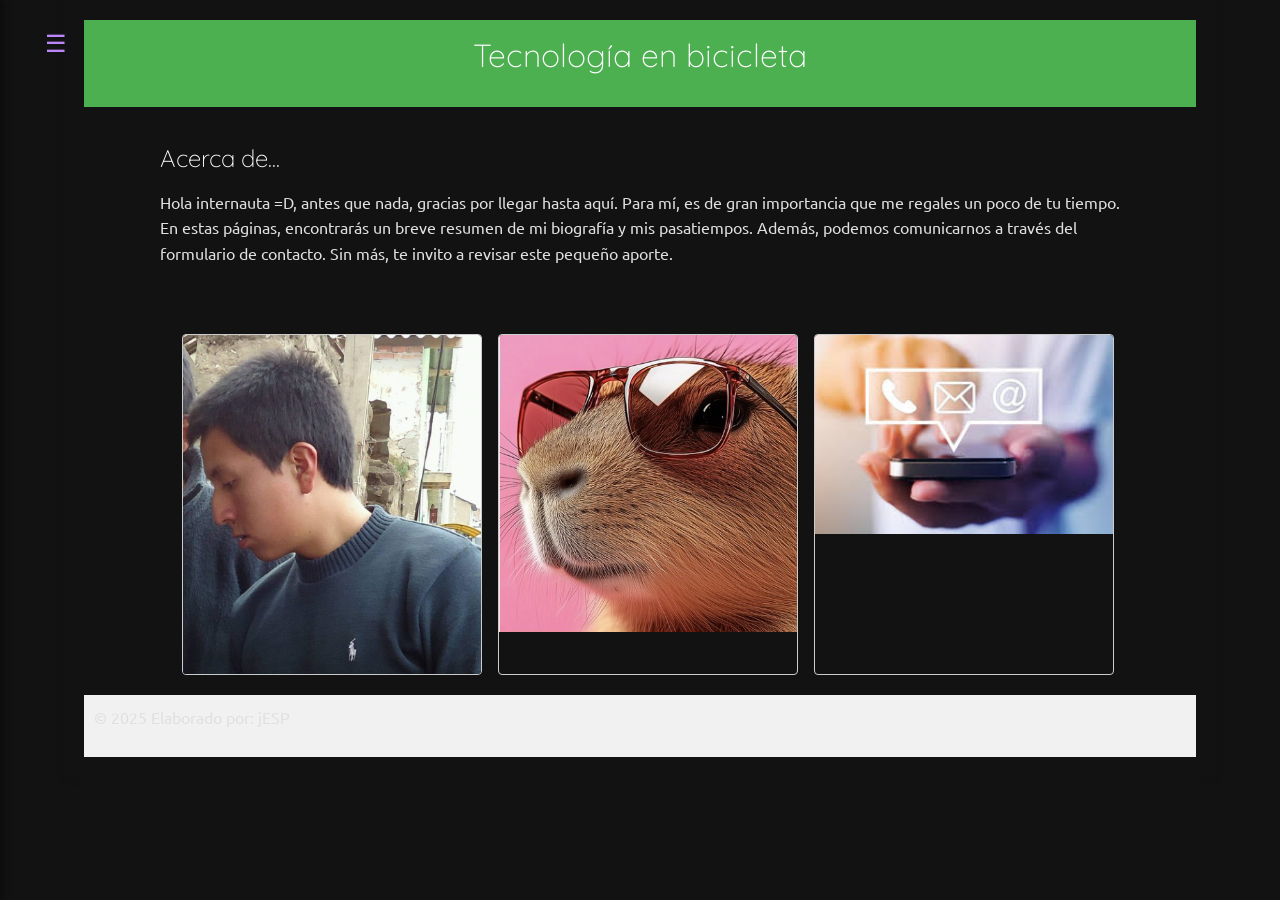
<file: index.html>
<!DOCTYPE html>
<html lang="es">
<head>
  <meta charset="UTF-8">
  <title>AmaruTECH by EduSP</title>
  <link rel="stylesheet" href="style.css">
</head>
<body>
  <div class="wrapper">
    <!-- Botón hamburguesa -->
    <button id="menu-toggle" class="hamburger" aria-label="Abrir menú">
      &#9776;  <!-- ☰ -->
    </button>
    <!-- Menú lateral -->
    <nav id="side-nav" class="side-nav">
      <button id="menu-close" class="close-btn" aria-label="Cerrar menú">&times;</button>
      <ul>
        <li><a href=""></a></li>
        <li><a href="index.html">Inicio</a></li>
        <li><a href="biblio.html">Biografía</a></li>
        <li><a href="pasatiempos.html">Pasatiempos</a></li>
        <li><a href="contacto.php">Contacto</a></li>
      </ul>
    </nav>
    <header>
      <h1>Tecnología en bicicleta</h1>
    </header>

    <div class="container">
      <h2>Acerca de...</h2>
      <p>Hola internauta =D, antes que nada, gracias por llegar hasta aquí. Para mí, es de gran importancia que me regales un poco de tu tiempo. En estas páginas, encontrarás un breve resumen de mi biografía y mis pasatiempos. Además, podemos comunicarnos a través del formulario de contacto. Sin más, te invito a revisar este pequeño aporte.</p>
    </div>
</section>
<main>
    <section class="libros">
      <div id="tooltip" class="tooltip"></div>

      <figure class="book">
        <a href="biblio.html">
          <img src="images/yo_01.png"
            alt="Biografía"
            width="300"
            height="500">
        </a>
        <figcaption>
          <h2>Biografía</h2>
          <div class="review-js">
            <p class="review-text">
              Si quieres saber un poco más de mi, da clic acá...
              ¿quién soy yo?, una pregunta realmente profunda, y quizá nada fácil de responder...
              si busco una definición de quién
soy yo, me debo apoyar en una frase de Antonio Gramsci (un personaje histórico, italiano él, y muy inteligente); la frase en cuestión es: "... Yo no quiero hacer el papel ni de mártir ni de héroe. Creo ser simplemente un hombre medio, que tiene sus convicciones profundas y que no las cambia por nada en el mundo". 

Me define bastante bien.
            </p>
            <button class="read-more">Leer más</button>
          </div>
        </figcaption>
      </figure>

      <figure class="book">
        <a href="pasatiempos.html">
          <img src="images/cue.png"
               alt="pasatiempos | hobbies"
               width="300"
               height="500">
        </a>
        <figcaption>
          <h2>Pasatiempos</h2>
          <div class="review-js">
            <p class="review-text">
              Un poco de las diversas actividades que me encantan...
              Aunque la mayoría de las actividades que realizo nacen de la cotideanidad, existen unas pocas que buscan solucionar, arreglar, reparar; en esencia, es eso lo que más me gusta, poder darle una segunda oportunidad a objetos que se rompieron o que aparentemente ya no sirven...
              Pero, hay más, no es lo único que realizo, también me gusta leer y definitivamente la música...
            </p>
            <button class="read-more">Leer más</button>
          </div>
        </figcaption>
      </figure>

      <figure class="book">
        <a href="contacto.php">
          <img src="images/contacto.jpg"
               alt="Contacto"
               width="300"
               height="500">
        </a>
        <figcaption>
          <h2>Contacto</h2>
          <div class="review-js">
            <p class="review-text">
              Si deseas enviar algún comentario o sugerencia, por favor, no dudes y hazlo mediante el formulario de contacto. Estaré gustoso de poder responder a tus inquietudes.
              Con total confianza, comunícate conmigo.
            </p>
            <button class="read-more">Leer más</button>
          </div>
        </figcaption>
      </figure>
    </section>
</main>
    <footer>
      <p>&copy; 2025 Elaborado por: jESP</p>
    </footer>
  </div>

  <script src="script.js"></script>
</body>
</html>
</file>
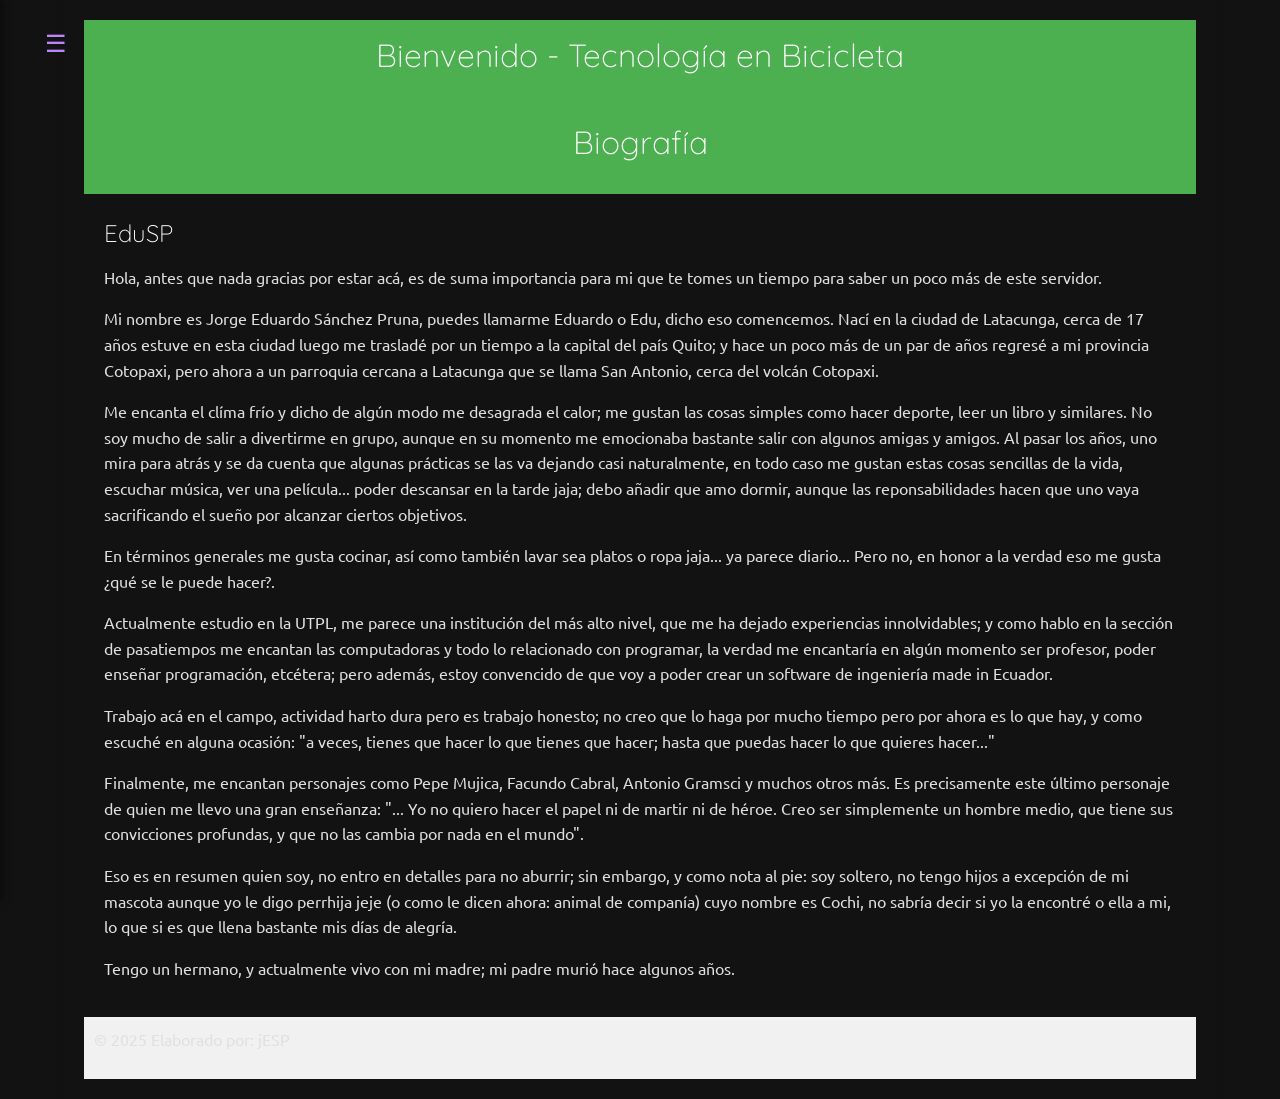
<file: biblio.html>
<!DOCTYPE html>
<html lang="es">
<head>
  <meta charset="UTF-8">
  <title>AmaruTECH -> Edu</title>
  <link rel="stylesheet" href="style.css">
  <style>
    .tooltip {
      display: none;
      position: absolute;
      background-color: rgba(0, 0, 0, 0.7);
      color: white;
      padding: 5px;
      border-radius: 5px;
      z-index: 10;
      font-size: 12px;
    }
  </style>
</head>
<body>
  <link rel="stylesheet" href="https://cdnjs.cloudflare.com/ajax/libs/font-awesome/6.0.0-beta3/css/all.min.css">
  <div class="wrapper">
    <!-- Botón hamburguesa -->
    <button id="menu-toggle" class="hamburger" aria-label="Abrir menú">
      &#9776;  <!-- ☰ -->
    </button>
    <!-- Menú lateral -->
    <nav id="side-nav" class="side-nav">
      <button id="menu-close" class="close-btn" aria-label="Cerrar menú">&times;</button>
      <ul>
        <li><a href=""></a></li>
        <li><a href="index.html">Inicio</a></li>
        <li><a href="biblio.html">Acerca de...</a></li>
        <li><a href="pasatiempos.html">Pasatiempos</a></li>
        <li><a href="contacto.php">Contacto</a></li>
      </ul>
    </nav>
    <header>
      <h1>Bienvenido - Tecnología en Bicicleta</h1>
    </header>
  <header>
    <h1>Biografía</h1>
  </header>

  <main>
    <section>
      <h2>EduSP</h2>
            <p>Hola, antes que nada gracias por estar acá, es de suma importancia para mi que te tomes un tiempo para saber un poco más de este servidor.</p>
            <p>Mi nombre es Jorge Eduardo Sánchez Pruna, puedes llamarme Eduardo o Edu, dicho eso comencemos. Nací en la ciudad de Latacunga, cerca de 17 años estuve en esta ciudad luego me trasladé por un tiempo a la capital del país Quito; y hace un poco más de un par de años regresé a mi provincia Cotopaxi, pero ahora a un parroquia cercana a Latacunga que se llama San Antonio, cerca del volcán Cotopaxi.</p>
            <p>Me encanta el clíma frío y dicho de algún modo me desagrada el calor; me gustan las cosas simples como hacer deporte, leer un libro y similares. No soy mucho de salir a divertirme en grupo, aunque en su momento me emocionaba bastante salir con algunos amigas y amigos. Al pasar los años, uno mira para atrás y se da cuenta que algunas prácticas se las va dejando casi naturalmente, en todo caso me gustan estas cosas sencillas de la vida, escuchar música, ver una película... poder descansar en la tarde jaja; debo añadir que amo dormir, aunque las reponsabilidades hacen que uno vaya sacrificando el sueño por alcanzar ciertos objetivos.</p>
            <p>En términos generales me gusta cocinar, así como también lavar sea platos o ropa jaja... ya parece diario... Pero no, en honor a la verdad eso me gusta ¿qué se le puede hacer?.</p>
            <p>Actualmente estudio en la UTPL, me parece una institución del más alto nivel, que me ha dejado experiencias innolvidables; y como hablo en la sección de pasatiempos me encantan las computadoras y todo lo relacionado con programar, la verdad me encantaría en algún momento ser profesor, poder enseñar programación, etcétera; pero además, estoy convencido de que voy a poder crear un software de ingeniería made in Ecuador.</p>
            <p>Trabajo acá en el campo, actividad harto dura pero es trabajo honesto; no creo que lo haga por mucho tiempo pero por ahora es lo que hay, y como escuché en alguna ocasión: "a veces, tienes que hacer lo que tienes que hacer; hasta que puedas hacer lo que quieres hacer..."</p>

            <p>Finalmente, me encantan personajes como Pepe Mujica, Facundo Cabral, Antonio Gramsci y muchos otros más. Es precisamente este último personaje de quien me llevo una gran enseñanza:
            "... Yo no quiero hacer el papel ni de martir ni de héroe. Creo ser simplemente un hombre medio, que tiene sus convicciones profundas, y que no las cambia por nada en el mundo".</p>

            <p>Eso es en resumen quien soy, no entro en detalles para no aburrir; sin embargo, y como nota al pie: soy soltero, no tengo hijos a excepción de mi mascota aunque yo le digo perrhija jeje (o como le dicen ahora: animal de companía) cuyo nombre es Cochi, no sabría decir si yo la encontré o ella a mi, lo que si es que llena bastante mis días de alegría.</p>

            <p>Tengo un hermano, y actualmente vivo con mi madre; mi padre murió hace algunos años.</p>
    </section>

  </main>

  <footer>
    <p>&copy; 2025 Elaborado por: jESP</p>
  </footer>

  <script src="script.js"></script>
</body>
</html>
</file>
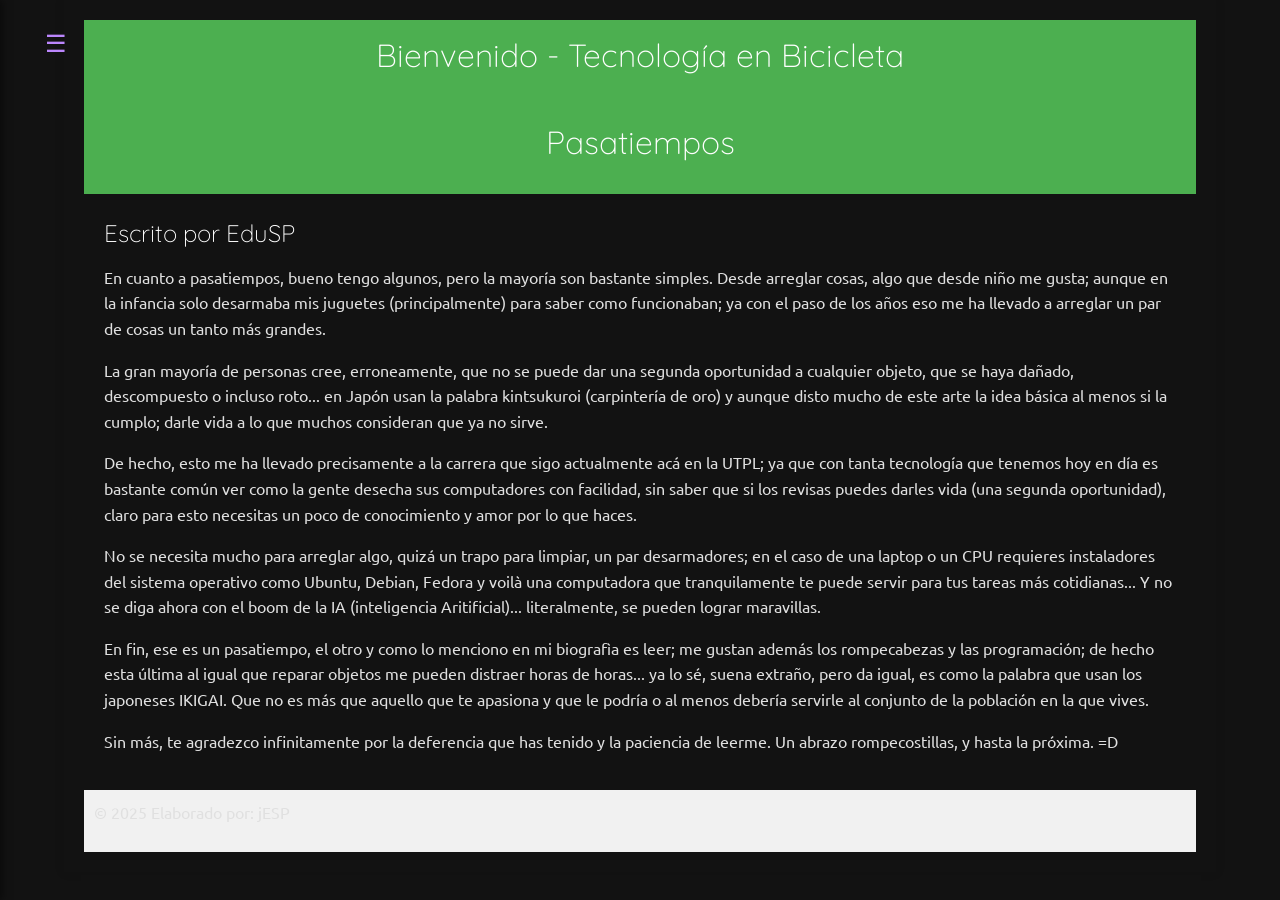
<file: pasatiempos.html>
<!DOCTYPE html>
<html lang="es">
<head>
  <meta charset="UTF-8">
  <title>AmaruTECH -> Edu</title>
  <link rel="stylesheet" href="style.css">
  <style>
    .tooltip {
      display: none;
      position: absolute;
      background-color: rgba(0, 0, 0, 0.7);
      color: white;
      padding: 5px;
      border-radius: 5px;
      z-index: 10;
      font-size: 12px;
    }
  </style>
</head>
<body>
  <link rel="stylesheet" href="https://cdnjs.cloudflare.com/ajax/libs/font-awesome/6.0.0-beta3/css/all.min.css">
  <div class="wrapper">
    <!-- Botón hamburguesa -->
    <button id="menu-toggle" class="hamburger" aria-label="Abrir menú">
      &#9776;  <!-- ☰ -->
    </button>
    <!-- Menú lateral -->
    <nav id="side-nav" class="side-nav">
      <button id="menu-close" class="close-btn" aria-label="Cerrar menú">&times;</button>
      <ul>
        <li><a href=""></a></li>
        <li><a href="index.html">Inicio</a></li>
        <li><a href="biblio.html">Acerca de...</a></li>
        <li><a href="pasatiempos.html">Pasatiempos</a></li>
        <li><a href="contacto.php">Contacto</a></li>
      </ul>
    </nav>
    <header>
      <h1>Bienvenido - Tecnología en Bicicleta</h1>
    </header>
  <header>
    <h1>Pasatiempos</h1>
  </header>

  <main>
    <section>
      <h2>Escrito por EduSP</h2>
            <p>En cuanto a pasatiempos, bueno tengo algunos, pero la mayoría son bastante simples. Desde arreglar cosas, algo que desde niño me gusta; aunque en la infancia solo desarmaba mis juguetes (principalmente) para saber como funcionaban; ya con el paso de los años eso me ha llevado a arreglar un par de cosas un tanto más grandes.</p>
            <p>La gran mayoría de personas cree, erroneamente, que no se puede dar una segunda oportunidad a cualquier objeto, que se haya dañado, descompuesto o incluso roto... en Japón usan la palabra kintsukuroi (carpintería de oro) y aunque disto mucho de este arte la idea básica al menos si la cumplo; darle vida a lo que muchos consideran que ya no sirve.</p>
            <p>De hecho, esto me ha llevado precisamente a la carrera que sigo actualmente acá en la UTPL; ya que con tanta tecnología que tenemos hoy en día es bastante común ver como la gente desecha sus computadores con facilidad, sin saber que si los revisas puedes darles vida (una segunda oportunidad), claro para esto necesitas un poco de conocimiento y amor por lo que haces.</p>
            <p> No se necesita mucho para arreglar algo, quizá un trapo para limpiar, un par desarmadores; en el caso de una laptop o un CPU requieres instaladores del sistema operativo  como Ubuntu, Debian, Fedora y voilà una computadora que tranquilamente te puede servir para tus tareas más cotidianas... Y no se diga ahora con el boom de la IA (inteligencia Aritificial)... literalmente, se pueden lograr maravillas.</p>
            <p>En fin, ese es un pasatiempo, el otro y como lo menciono en mi biografìa es leer; me gustan además los rompecabezas y las programación; de hecho esta última al igual que reparar objetos me pueden distraer horas de horas... ya lo sé, suena extraño, pero da igual, es como la palabra que usan los japoneses IKIGAI. Que no es más que aquello que te apasiona y que le podría o al menos debería servirle al conjunto de la población en la que vives.</p>
            <p>Sin más, te agradezco infinitamente por la deferencia que has tenido y la paciencia de leerme. Un abrazo rompecostillas, y hasta la próxima. =D</p>
    </section>

  </main>

  <footer>
    <p>&copy; 2025 Elaborado por: jESP</p>
  </footer>

  <script src="script.js"></script>
</body>
</html>
</file>
<file: style.css>
/* ==========================================================================
   0. Google Fonts
   ========================================================================== */
@import url('https://fonts.googleapis.com/css2?family=Roboto:wght@300;400;700&display=swap');
@import url('https://fonts.googleapis.com/css2?family=Ubuntu:wght@300;400;500;700&display=swap');
@import url('https://fonts.googleapis.com/css2?family=Quicksand:wght@300;400;500;700&display=swap');

/* ==========================================================================
   1. Reset y configuración base
   ========================================================================== */
*,
*::before,
*::after {
  margin: 0;
  padding: 0;
  box-sizing: border-box;
}

html {
  font-size: 16px;
  scroll-behavior: smooth;
}

body {
  background-color: #121212; /* Fondo oscuro */
  color: #e0e0e0;
  font-family: 'Roboto', sans-serif; /* Fuente principal */
  line-height: 1.6;
  transition: background-color .3s, color .3s;
}

/* Fondo negro y fuente Arial para compatibilidad */
body {
    font-family: Arial, sans-serif; /* Fuente secundaria */
}

/* ==========================================================================
   2. Estilos generales
   ========================================================================== */
header {
    background-color: #4CAF50; /* Fondo del encabezado */
    color: white;
    padding: 10px;
    text-align: center; /* Alineación centrada */
}

main {
    padding: 20px; /* Estilo del contenido principal */
}

footer {
    background-color: #f1f1f1; /* Fondo del pie de página */
    text-align: left;
    padding: 10px;
}

a {
  color: #BB86FC;
  text-decoration: none;
  transition: color .2s ease-in-out;
}

a:hover {
  color: #81a1c1;
  text-decoration: underline;
}

/* ==========================================================================
   3. Layout principal
   ========================================================================== */
.wrapper {
  max-width: 1200px;
  width: 90%;
  margin: 0 auto;
  padding: 20px;
  background-color: #121212;
  box-shadow: 0 0 10px rgba(0,0,0,0.1);
}

.container {
  max-width: 960px;
  margin: 0 auto;
  padding: 2rem 0;
}

/* ==========================================================================
   4. Tipografía
   ========================================================================== */
h1, h2, h3, h4, h5, h6 {
  font-family: 'Quicksand', 'Courier New', monospace;
  font-weight: 300;
  margin-bottom: .5em;
  color: #ffffff;
}

p, label {
  margin-bottom: 1em;
  font-family: 'Ubuntu', serif;
}

/* ==========================================================================
   5. Navegación & Menú hamburguesa
   ========================================================================== */
body.menu-open {
  overflow: hidden;
}

.hamburger {
  position: fixed;
  top: 1rem;
  left: 1rem;
  z-index: 1001;
  font-size: 1.5rem;
  background: none;
  border: none;
  color: #BB86FC;
  cursor: pointer;
}

.side-nav {
  position: fixed;
  top: 0;
  left: -250px;
  width: 250px;
  height: 100%;
  background-color: #1e1e1e;
  box-shadow: 2px 0 8px rgba(0,0,0,0.5);
  padding-top: 2rem;
  color: #e0e0e0;
  transition: color .2s ease-in-out;
  z-index: 1000;
}

.side-nav.open {
  left: 0;
}

.close-btn {
  position: absolute;
  top: .5rem;
  right: 1rem;
  font-size: 2rem;
  background: none;
  border: none;
  color: #e0e0e0;
  cursor: pointer;
}

.side-nav ul {
  list-style: none;
}

.side-nav li {
  margin: 1rem 0;
}

.side-nav a {
  display: block;
  padding: .5rem 1rem;
  color: #e0e0e0;
  transition: background .2s;
}

.side-nav a:hover {
  background: #333;
  color: #ff9800;
}

/* ==========================================================================
   6. Botones
   ========================================================================== */
button,
.button {
  display: inline-block;
  padding: .6em 1.2em;
  font-size: 1rem;
  font-family: inherit;
  background-color: transparent;
  color: #e0e0e0;
  border: 2px solid #e0e0e0;
  border-radius: 5px;
  cursor: pointer;
  transition: 
    background-color .2s ease-in-out,
    color .2s ease-in-out,
    border-color .2s ease-in-out;
}

button:hover,
.button:hover {
  background-color: #81a1c1;
  color: #121212;
  border-color: #81a1c1;
}

/* ==========================================================================
   7. Formularios
   ========================================================================== */
form {
    display: flex;
    flex-direction: column;
    align-items: left; 
}

label {
    margin: 10px 0 5px;
}

input,
textarea,
select {
  width: 100%;
  padding: 0.6em;
  margin-bottom: 1em;
  background-color: #1e1e1e; /* Fondo del campo */
  color: #e0e0e0; /* Color de texto */
  border: 1px solid #333;
  border-radius: 4px;
  transition: border-color .2s ease-in-out;
}

input:focus,
textarea:focus,
select:focus {
  outline: none;
  border-color: #81a1c1;
}

textarea {
  height: 350px; /* Altura del área de texto */
}


/* ==========================================================================
   8. Tarjetas (.card)
   ========================================================================== */
.card {
  background-color: #1e1e1e;
  border-radius: 10px;
  padding: 20px;
  margin: 20px 0;
  box-shadow: 0 4px 8px rgba(0,0,0,0.2);
}

/* ==========================================================================
   9. Zona de libros, películas, videojuegos
   ========================================================================== */
.libros {
  display: flex;
  flex-wrap: wrap;
  justify-content: center;
  gap: 1rem;
}

.book {
  position: relative;
  width: 300px;
  border: 1px solid #ccc;
  border-radius: 4px;
  overflow: hidden;
  cursor: pointer;
}

.book img {
  display: block;
  width: 100%;
  height: auto;
  transition: transform .3s ease;
}

.book:hover img {
  transform: scale(1.1);
}

.book figcaption {
  position: absolute;
  bottom: 0;
  left: 0;
  right: 0;
  background: rgba(0,0,0,0.7);
  color: #fff;
  padding: 1rem;
  font-size: .9rem;
  line-height: 1.4;
  opacity: 0;
  transform: translateY(100%);
  transition: opacity .3s ease, transform .3s ease;
}

.book:hover figcaption {
  opacity: 1;
  transform: translateY(0);
}

/* ==========================================================================
   10. Scrollbar personalizado (WebKit)
   ========================================================================== */
::-webkit-scrollbar {
  width: 8px;
}

::-webkit-scrollbar-track {
  background: #1e1e1e; /* Fondo del scrollbar */
}

::-webkit-scrollbar-thumb {
  background-color: #333; /* Color del thumb */
  border-radius: 4px; /* Bordes redondeados */
}

/* ==========================================================================
   11. Utilidades
   ========================================================================== */
.text-center {
  text-align: center;
}

.mt-1 { margin-top: 1rem; }
.mt-2 { margin-top: 2rem; }
.mb-1 { margin-bottom: 1rem; }
.mb-2 { margin-bottom: 2rem; }

/* ==========================================================================
   12. Expansión y contracción de texto
   ========================================================================== */
.review-js {
  position: relative;
  max-width: 300px;
}

.review-text {
  overflow: hidden;
  display: -webkit-box;
  -webkit-line-clamp: 2; /* Limita el número de líneas visibles */
  -webkit-box-orient: vertical;
  transition: max-height .3s ease;
}

.review-js.expanded .review-text {
  -webkit-line-clamp: unset; /* Anula el límite de líneas */
  max-height: 1000px; /* Permite que se expanda completamente */
}

/* Botón “Leer más” */
.read-more {
  background: none;
  border: none;
  color: #81a1c1; /* Color del botón */
  cursor: pointer;
  font-size: .9rem;
  margin-top: .5rem;
  padding: 0;
}
</file>
